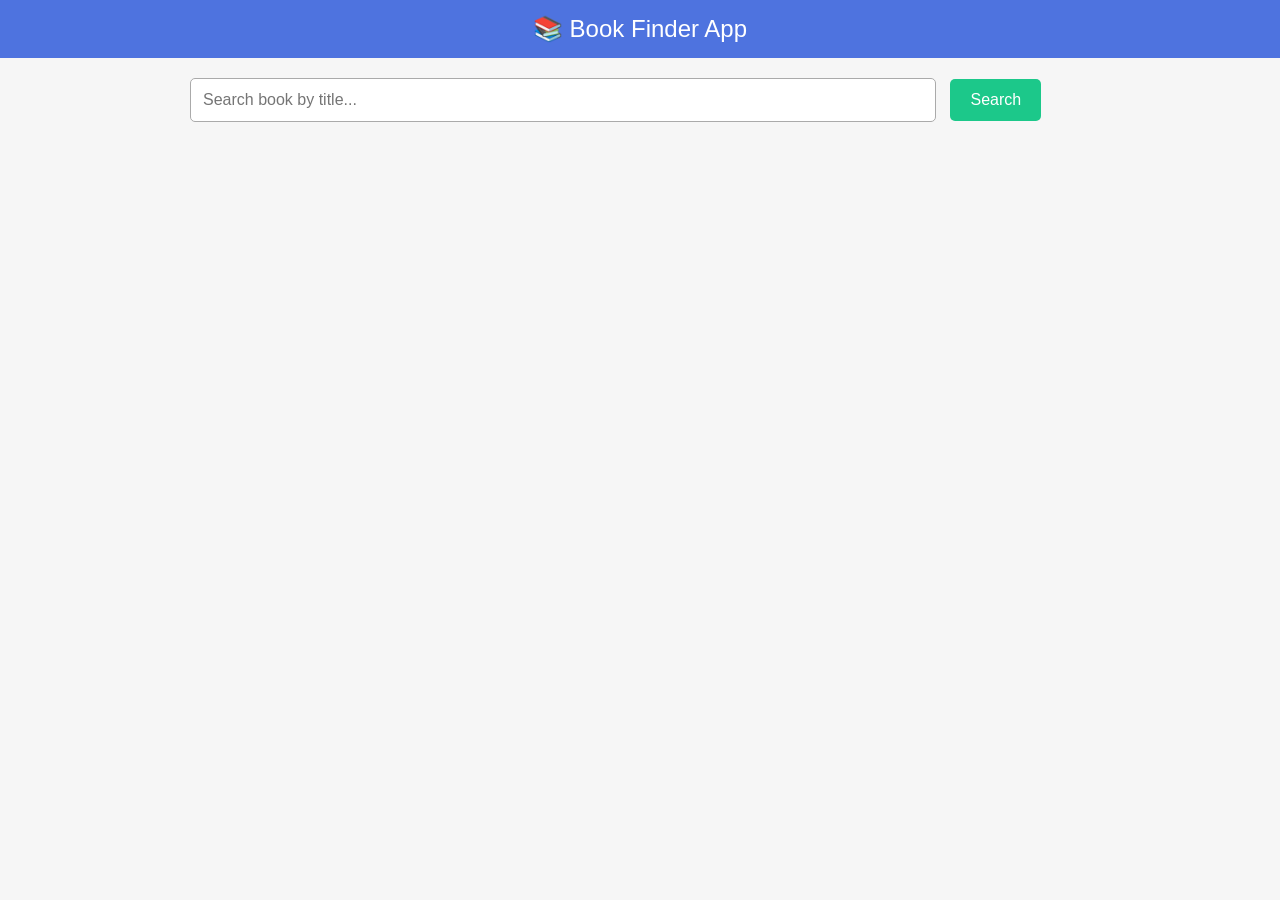
<file: To-find-book/index.html>
<!DOCTYPE html>
<html lang="en">
  <head>
    <meta charset="UTF-8" />
    <meta name="viewport" content="width=device-width, initial-scale=1.0" />
    <title>Book Finder App</title>
    <style>
      body {
        font-family: Arial, sans-serif;
        background: #f6f6f6;
        margin: 0;
        padding: 0;
      }
      header {
        background: #4e73df;
        color: white;
        padding: 15px;
        text-align: center;
        font-size: 24px;
      }
      .container {
        width: 90%;
        max-width: 900px;
        margin: auto;
        padding: 20px;
      }
      input {
        width: 80%;
        padding: 12px;
        border: 1px solid #aaa;
        border-radius: 5px;
        font-size: 16px;
      }
      button {
        padding: 12px 20px;
        background: #1cc88a;
        color: white;
        border: none;
        border-radius: 5px;
        margin-left: 10px;
        cursor: pointer;
        font-size: 16px;
      }
      button:hover {
        background: #17a673;
      }
      .results {
        margin-top: 20px;
      }
      .book {
        display: flex;
        background: white;
        padding: 12px;
        margin-bottom: 15px;
        border-radius: 8px;
        box-shadow: 0 2px 4px rgba(0, 0, 0, 0.1);
      }
      .book img {
        width: 80px;
        height: 110px;
        object-fit: cover;
        margin-right: 15px;
        border-radius: 5px;
        background: #ddd;
      }
      .book h3 {
        margin: 0;
      }
      .book p {
        margin: 5px 0;
      }
    </style>
  </head>
  <body>
    <header>📚 Book Finder App</header>

    <div class="container">
      <input
        type="text"
        id="searchInput"
        placeholder="Search book by title..."
      />
      <button onclick="searchBooks()">Search</button>

      <div class="results" id="results"></div>
    </div>

    <script>
      async function searchBooks() {
        const query = document.getElementById("searchInput").value.trim();
        if (query === "") {
          alert("Please enter a book title!");
          return;
        }

        const url = `https://openlibrary.org/search.json?title=${query}`;
        const response = await fetch(url);
        const data = await response.json();

        const resultsDiv = document.getElementById("results");
        resultsDiv.innerHTML = ""; // clear previous results

        if (data.docs.length === 0) {
          resultsDiv.innerHTML = "<h3>No Books Found</h3>";
          return;
        }

        data.docs.slice(0, 10).forEach((book) => {
          const coverId = book.cover_i;
          const coverImg = coverId
            ? `https://covers.openlibrary.org/b/id/${coverId}-M.jpg`
            : "https://via.placeholder.com/80x110?text=No+Cover";

          const div = document.createElement("div");
          div.classList.add("book");

          div.innerHTML = `
                    <img src="${coverImg}" alt="Book Cover" />
                    <div>
                        <h3>${book.title}</h3>
                        <p><strong>Author:</strong> ${
                          book.author_name ? book.author_name.join(", ") : "N/A"
                        }</p>
                        <p><strong>Published:</strong> ${
                          book.first_publish_year || "Unknown"
                        }</p>
                    </div>
                `;
          resultsDiv.appendChild(div);
        });
      }
    </script>
  </body>
</html>
</file>
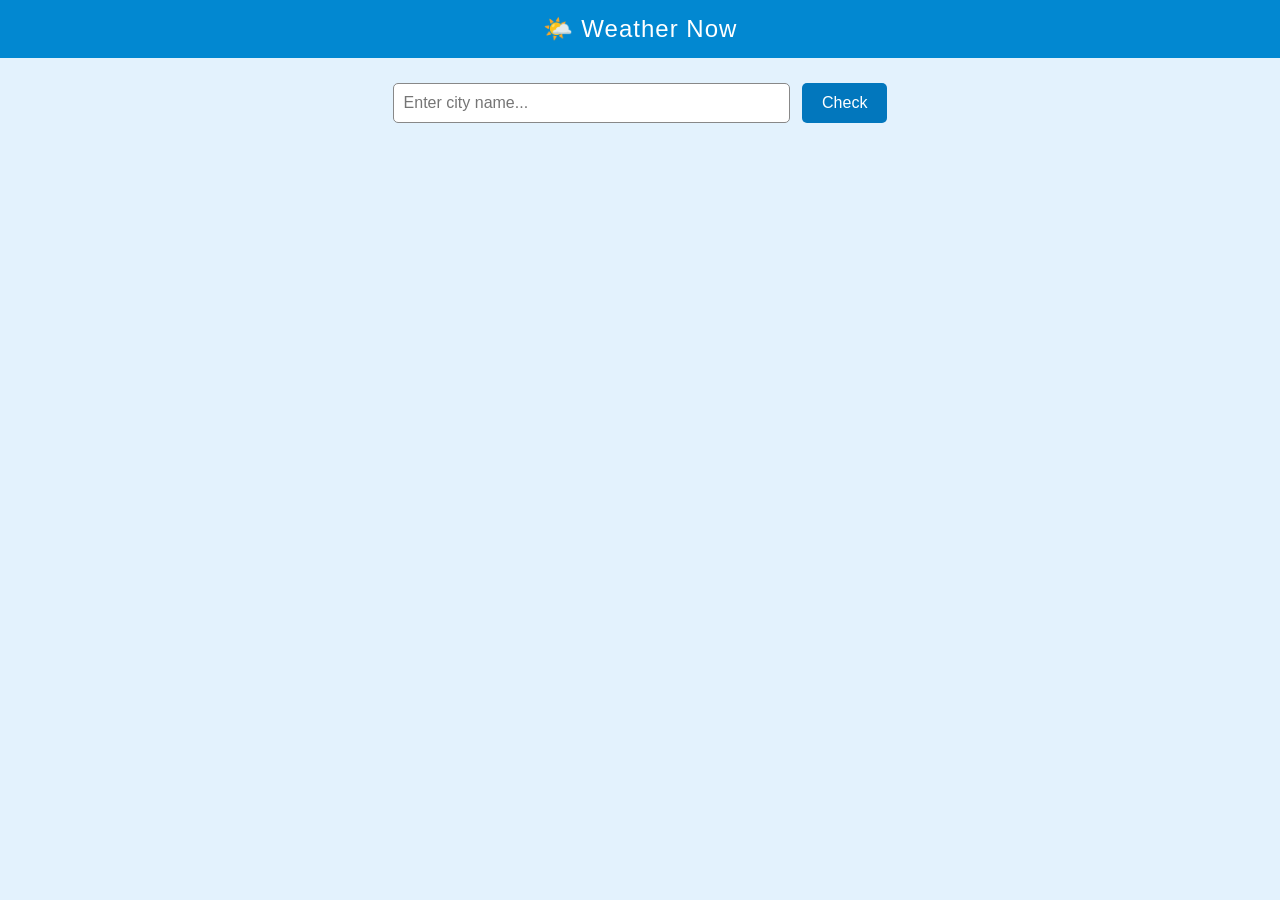
<file: Weather-Now/index.html>
<!-- <!DOCTYPE html>
<html lang="en">
  <head>
    <meta charset="UTF-8" />
    <meta name="viewport" content="width=device-width, initial-scale=1.0" />
    <title>Document</title>
  </head>
  <body>
    <script src="script.js"></script>
  </body>
</html> -->
<!DOCTYPE html>
<html lang="en">
  <head>
    <meta charset="UTF-8" />
    <meta name="viewport" content="width=device-width, initial-scale=1.0" />
    <title>Weather Now App</title>

    <style>
      body {
        margin: 0;
        font-family: Arial, sans-serif;
        background: #e3f2fd;
      }
      header {
        background: #0288d1;
        color: white;
        padding: 15px;
        text-align: center;
        font-size: 24px;
        letter-spacing: 1px;
      }
      .container {
        width: 90%;
        max-width: 500px;
        margin: auto;
        margin-top: 25px;
        text-align: center;
      }
      input {
        width: 75%;
        padding: 10px;
        border: 1px solid #888;
        border-radius: 5px;
        font-size: 16px;
      }
      button {
        padding: 11px 20px;
        background: #0277bd;
        color: #fff;
        border: none;
        border-radius: 5px;
        margin-left: 8px;
        cursor: pointer;
        font-size: 16px;
      }
      button:hover {
        background: #015a8c;
      }
      .weather-card {
        margin-top: 30px;
        background: white;
        padding: 18px;
        border-radius: 10px;
        box-shadow: 0 2px 6px rgba(0, 0, 0, 0.15);
        text-align: center;
      }
      .weather-card h2 {
        margin: 5px 0;
      }
      .weather-card p {
        margin: 6px 0;
        font-size: 18px;
      }
    </style>
  </head>
  <body>
    <header>🌤️ Weather Now</header>

    <div class="container">
      <input type="text" id="cityInput" placeholder="Enter city name..." />
      <button onclick="getWeather()">Check</button>

      <div id="weatherResult"></div>
    </div>

    <script>
      async function getWeather() {
        const city = document.getElementById("cityInput").value.trim();
        if (!city) {
          alert("Please enter a city name!");
          return;
        }

        document.getElementById("weatherResult").innerHTML =
          "<p>Loading...</p>";

        // Step 1: Get city coordinates from Open-Meteo Geo API
        const geoUrl = `https://geocoding-api.open-meteo.com/v1/search?name=${city}&count=1`;

        const geoResponse = await fetch(geoUrl);
        const geoData = await geoResponse.json();

        if (!geoData.results || geoData.results.length === 0) {
          document.getElementById("weatherResult").innerHTML =
            "<p>City not found.</p>";
          return;
        }

        const { latitude, longitude, name, country } = geoData.results[0];

        // Step 2: Get weather data using coordinates
        const weatherUrl = `https://api.open-meteo.com/v1/forecast?latitude=${latitude}&longitude=${longitude}&current_weather=true`;

        const weatherResponse = await fetch(weatherUrl);
        const weatherData = await weatherResponse.json();

        const weather = weatherData.current_weather;

        const resultDiv = document.getElementById("weatherResult");
        resultDiv.innerHTML = `
                <div class="weather-card">
                    <h2>${name}, ${country}</h2>
                    <p><strong>Temperature:</strong> ${weather.temperature}°C</p>
                    <p><strong>Wind Speed:</strong> ${weather.windspeed} km/h</p>
                    <p><strong>Weather:</strong> ${weather.weathercode}</p>
                </div>
            `;
      }
    </script>
  </body>
</html>
</file>
